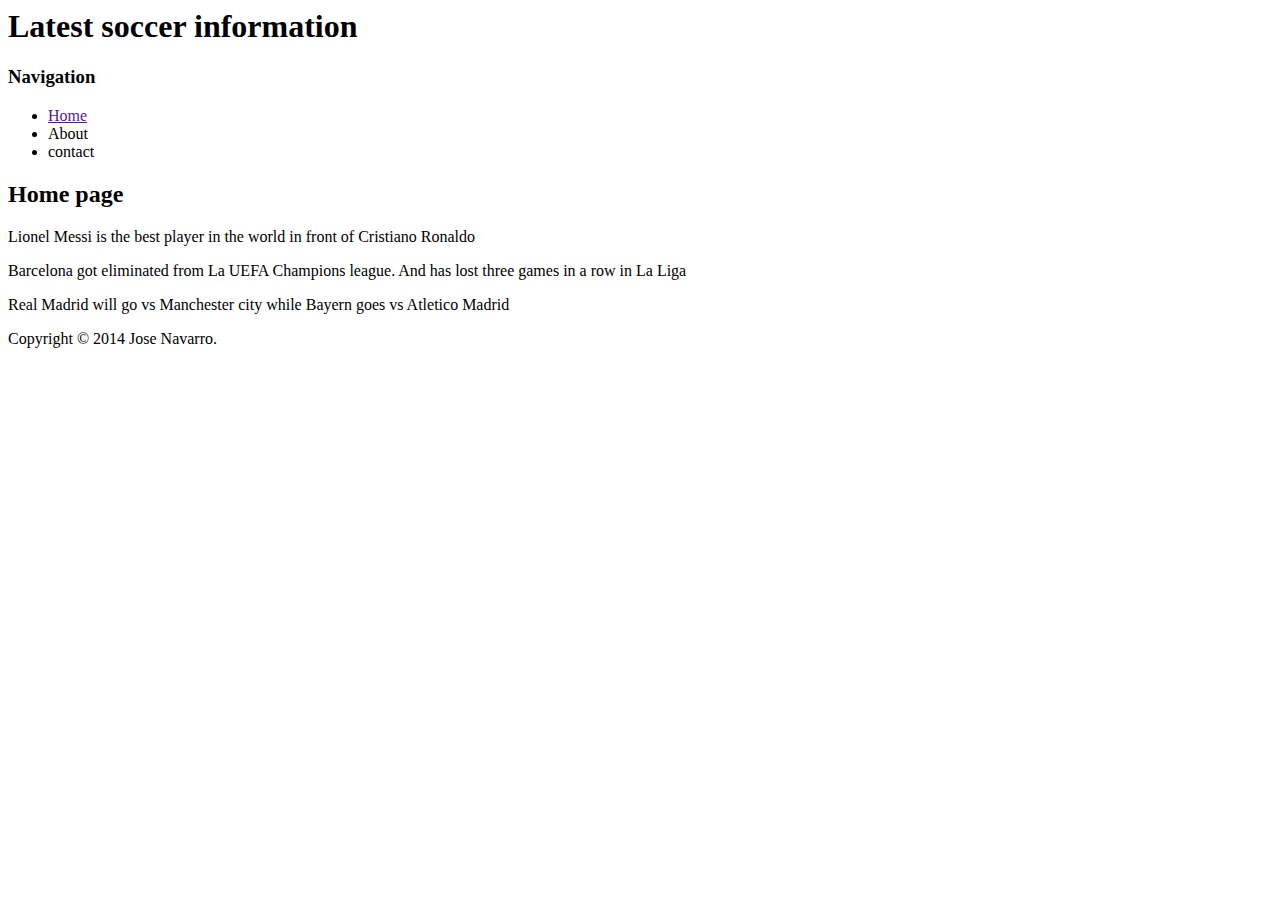
<file: 5-8CSS/index.html>
<html>
	<head>
		<title>My Website</title>
		<link rel="stylesheet" type="text/ss" href="style.css" />
	</head>
	<body>
		<div id="container">
		<div id="header">
			<h1>Latest soccer information</h1>
		</div>
		<div id="content">
			<div id="nav">
				<h3>Navigation</h3>
				<ul>
					<li><a class="selected" href="">Home</a></li>
					<li><a class="selected href="">About</a></li>
					<li><a class="selected href="">contact</a></li>
			</div>

			<div id="main">
				<h2>Home page</h2>
			<p>Lionel Messi is the best player in the world in front of Cristiano Ronaldo</p>

			<p>Barcelona got eliminated from La UEFA Champions league. And has lost three games in a row in La Liga</p>

			<p>Real Madrid will go vs Manchester city while Bayern goes vs Atletico Madrid</p>
			</div>
		</div>
		</div id="footer">
			Copyright  &copy; 2014 Jose Navarro.		
		</div>
<html>
</file>
<file: 5-8CSS/style.css>
body {
	background-color: #EEE;
	font-family: Helvetica, Arial, sens-serif;
}
	text-decoration: none;
	color: red;
}

h1, h2, h3 {
	margin: 0;
}

#container {
	background-color: white;
	width: 800px;
	margin-left: auto;
	margin-right: auto;
}

#header {
	background-color: #66ccff;
	color: white;
	text-allign: center;
	padding: 10xp;
}

#content {
	padding: 10px;
}

#nav {
	width: 180px;
	float: left;
}

#nav ul {
	list-style-type: none;
	padding: 0;
}

#nav .selected {
	font-weight: bold;
}

#main {
	width: 600px;
	float: right;
}

#footer{
	clear: both;
	padding: 10px
	background-color: #999999;
	color: white;
	text-align: right;
}
</file>
